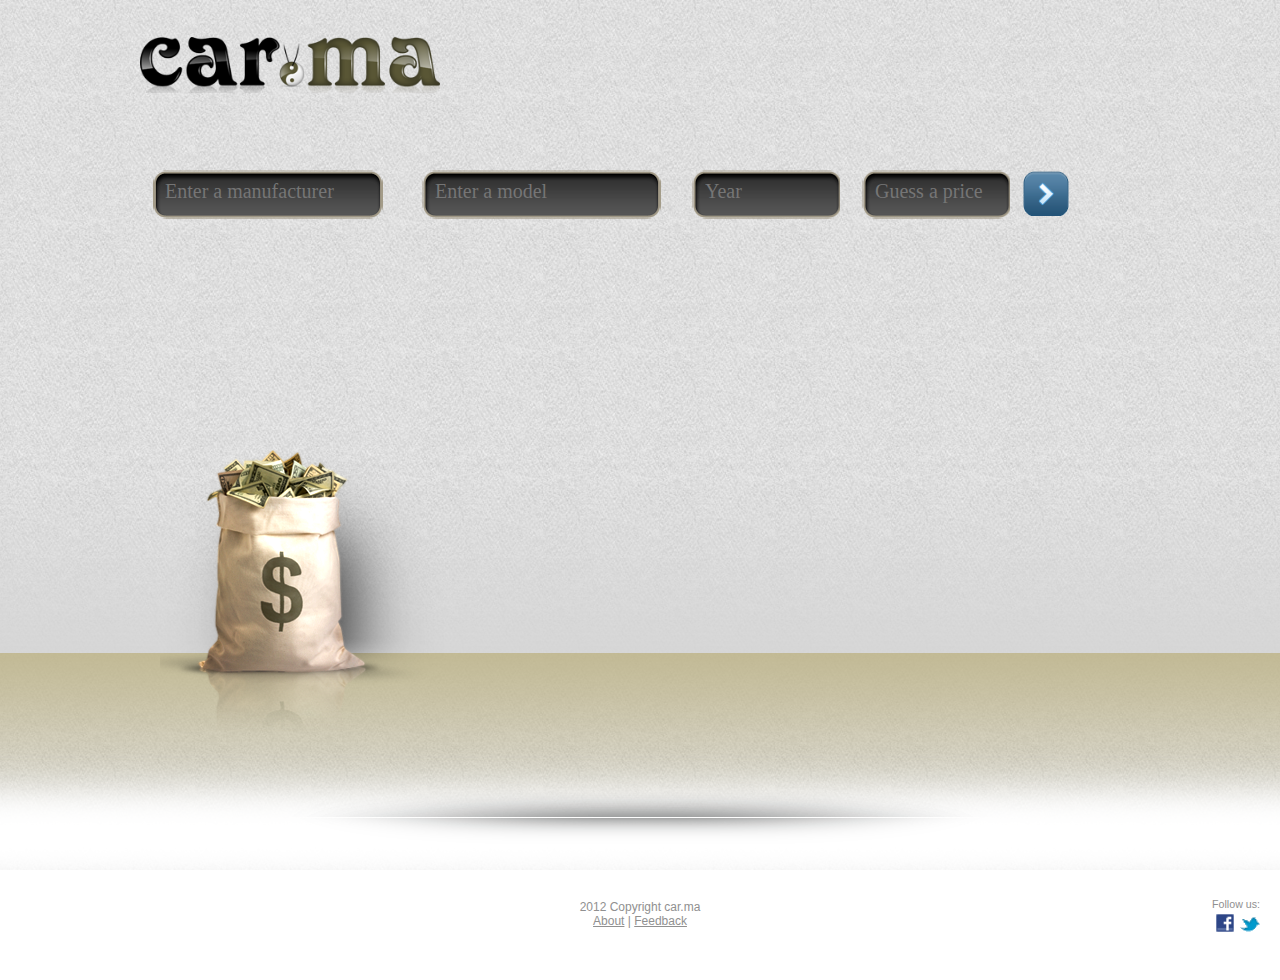
<file: index.html>
<!DOCTYPE html><html lang="en"><head>		<meta charset="utf-8" />		<meta http-equiv="X-UA-Compatible" content="IE=edge,chrome=1" />		<meta name="viewport" content="width=device-width, initial-scale=1.0" /><link media="only screen and (max-device-width: 480px)" href="mobile.css" type="text/css" rel="stylesheet"  />	<link media="handheld" href="mobile.css" type="text/css" rel="stylesheet"  /><title>Car.ma</title><link rel="stylesheet" type="text/css" href="css/cssreset-min.css"><link rel="stylesheet" type="text/css" href="css/jquery.ui.autocomplete.smoothness/jquery.ui.autocomplete.smoothness.css"><link rel="stylesheet" type="text/css" href="css/jquery.placeholder.css"><link rel="stylesheet" type="text/css" href="css/jquery.modaldialog.css" /><link rel="stylesheet" type="text/css" href="css/money-stack-app.css" media="Screen"><link rel="stylesheet" type="text/css" href="css/money-stack-renderer-plugin.css"><script type="text/javascript" src="js/jquery-1.7.2_min.js"></script><script type="text/javascript" src="js/jquery.ui.autocomplete.min.js"></script><script type="text/javascript" src="js/jquery.placeholder.js"></script><script type="text/javascript" src="js/jquery.imgpreload.min.js"></script><script type="text/javascript" src="js/jquery.modaldialog.js"></script><script type="text/javascript" src="js/money-stack-renderer-plugin.js"></script><script type="text/javascript" src="js/money-stack-app.js"></script><script type="text/javascript">  var _gaq = _gaq || [];  _gaq.push(['_setAccount', 'UA-32033807-1']);  _gaq.push(['_trackPageview']);  (function() {    var ga = document.createElement('script'); ga.type = 'text/javascript'; ga.async = true;    ga.src = ('https:' == document.location.protocol ? 'https://ssl' : 'http://www') + '.google-analytics.com/ga.js';    var s = document.getElementsByTagName('script')[0]; s.parentNode.insertBefore(ga, s);  })();</script>
</head>
<body>
    <div class="main">
        <div class="form-with-light">          <form action="" method="post">
				<a href="http://carma.matterhornmotors.com"><img alt="logo" class="logo" src="img/logo.png" /></a>                <div class="text-container text-container-1">                    <input type="text" placeholder="Enter a manufacturer" name="manufacturer" />                </div>                <div class="text-container text-container-2">                    <input type="text" placeholder="Enter a model" name="model" />                </div>                <div class="text-container text-container-3-4">                    <input type="text" placeholder="Year" name="year" maxlength="4" />                </div>                <div class="text-container text-container-3-4 guessprice">                    <input type="text" placeholder="Guess a price" name="price" maxlength="5" value="" />                </div>                <input class="submit" type="submit" value="" />            </form>        </div>        <div class="ajax-loader"><img src="img/ajax-loader.gif" alt="" /></div>        <div class="floor-gradient"></div>                <div class="under-floor-gradient"></div>				<div class="thedollars">			<div class="bag"></div>				<div class="dollar-stacks-area">					<div class="dollar-stack-real">						<div class="stack-area"></div>						<div class="price-label">Your Guess</div>						<div class="price-value price-value-your"></div>					</div>															<div class="dollar-stack-your">						<div class="price-label">Market Price*</div>
						
											<div class="price-value price-value-real"></div>						<div class="stack-area"></div>				   </div>				</div>		</div><!-- /thedollars -->    </div>    <div class="footer">	<div class="follow-text">Follow us:</div>                <div class="follow-img">                    <a href="http://www.facebook.com/carmacars" class="facebook"><img src="img/facebook-icon.png" /></a>                    <a href="https://twitter.com/carmacars/" class="twitter"><img src="img/twitter-icon.png" /></a>                </div>        <div class="footer-top-text-container">            <div class="footer-top-text"></div>        </div>        2012 Copyright car.ma<br />         <a href="about.html">About</a> | <a href="feedback.html">Feedback</a>        <div class="glow-over-the-footer"></div>				    </div>    <script type="text/javascript">    new MoneyStacksApp();    </script></body></html>
</file>
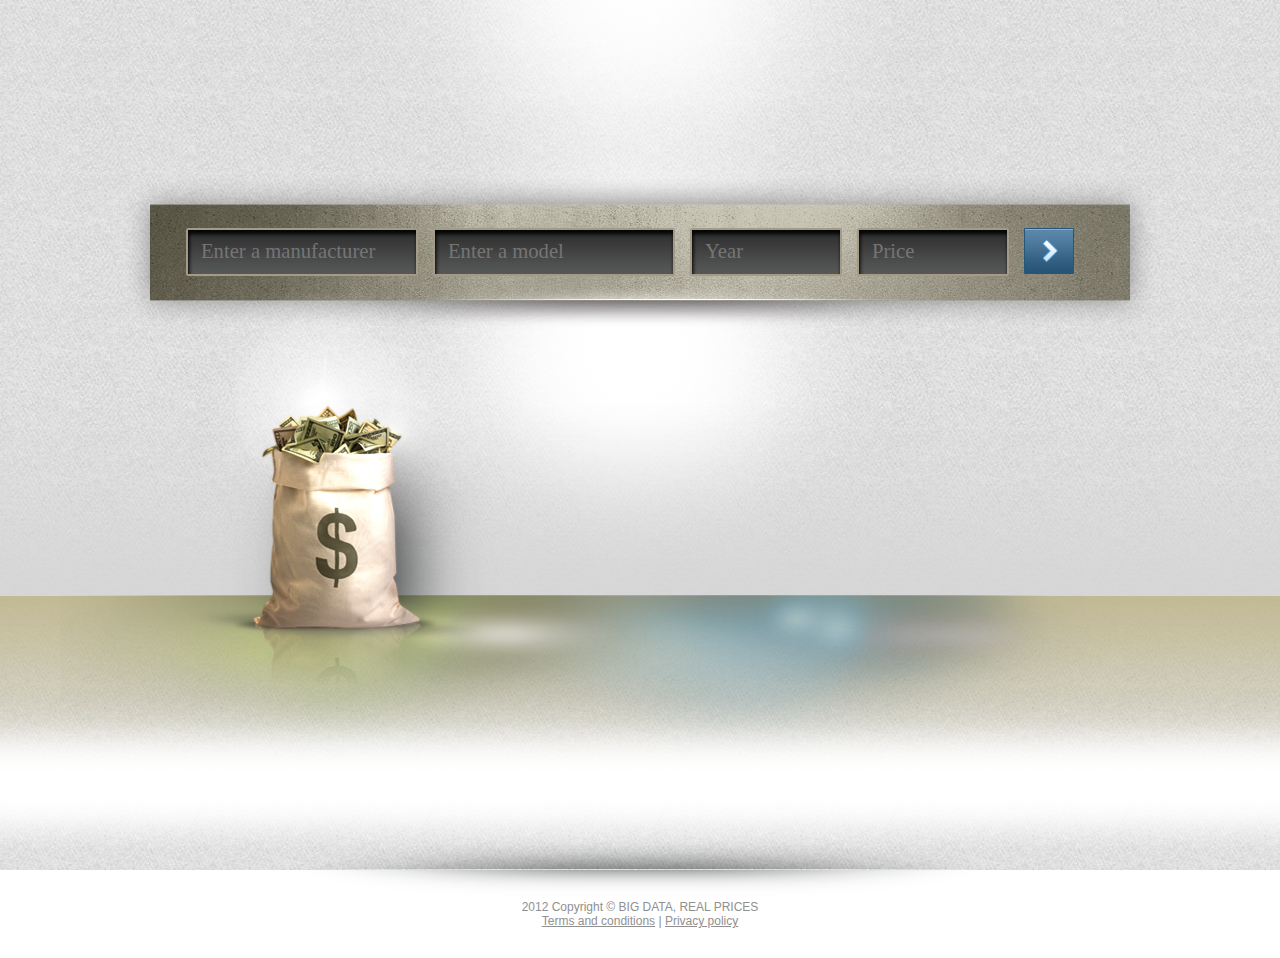
<file: _old/v1/index.html>
<!DOCTYPE html>
<html lang="en">
<head>
<meta charset="utf-8">
<title>Dynamic landing page</title>
<link rel="stylesheet" type="text/css" href="css/cssreset-min.css">
<link rel="stylesheet" type="text/css" href="css/jquery.placeholder.css">
<link rel="stylesheet" type="text/css" href="css/style.css">
<script type="text/javascript" src="js/jquery-1.7.2_min.js"></script>
<script type="text/javascript" src="js/jquery.placeholder.js"></script>
<script type="text/javascript" src="js/script.js"></script>
</head>
<body>
    <div class="main">
        <div class="top-light"></div>
        <div class="form-with-light">
            <form action="" method="post">
                <div class="text-container text-container-1">
                    <input type="text" placeholder="Enter a manufacturer" name="manufacturer" />
                </div>
                <div class="text-container text-container-2">
                    <input type="text" placeholder="Enter a model" name="model" />
                </div>
                <div class="text-container text-container-3-4">
                    <input type="text" placeholder="Year" name="year" />
                </div>
                <div class="text-container text-container-3-4">
                    <input type="text" placeholder="Price" name="price" />
                </div>
                <input class="submit" type="submit" value="" />
            </form>
        </div>
        <div class="floor-gradient"></div>
        <div class="bag"></div>
        <div class="under-floor-gradient"></div>
    </div>
    <div class="footer">
        2012 Copyright © BIG DATA, REAL PRICES<br />
        <a href="#">Terms and conditions</a> | <a href="#">Privacy policy</a>
        <div class="glow-over-the-footer"></div>
    </div>
</body>
</html>
</file>
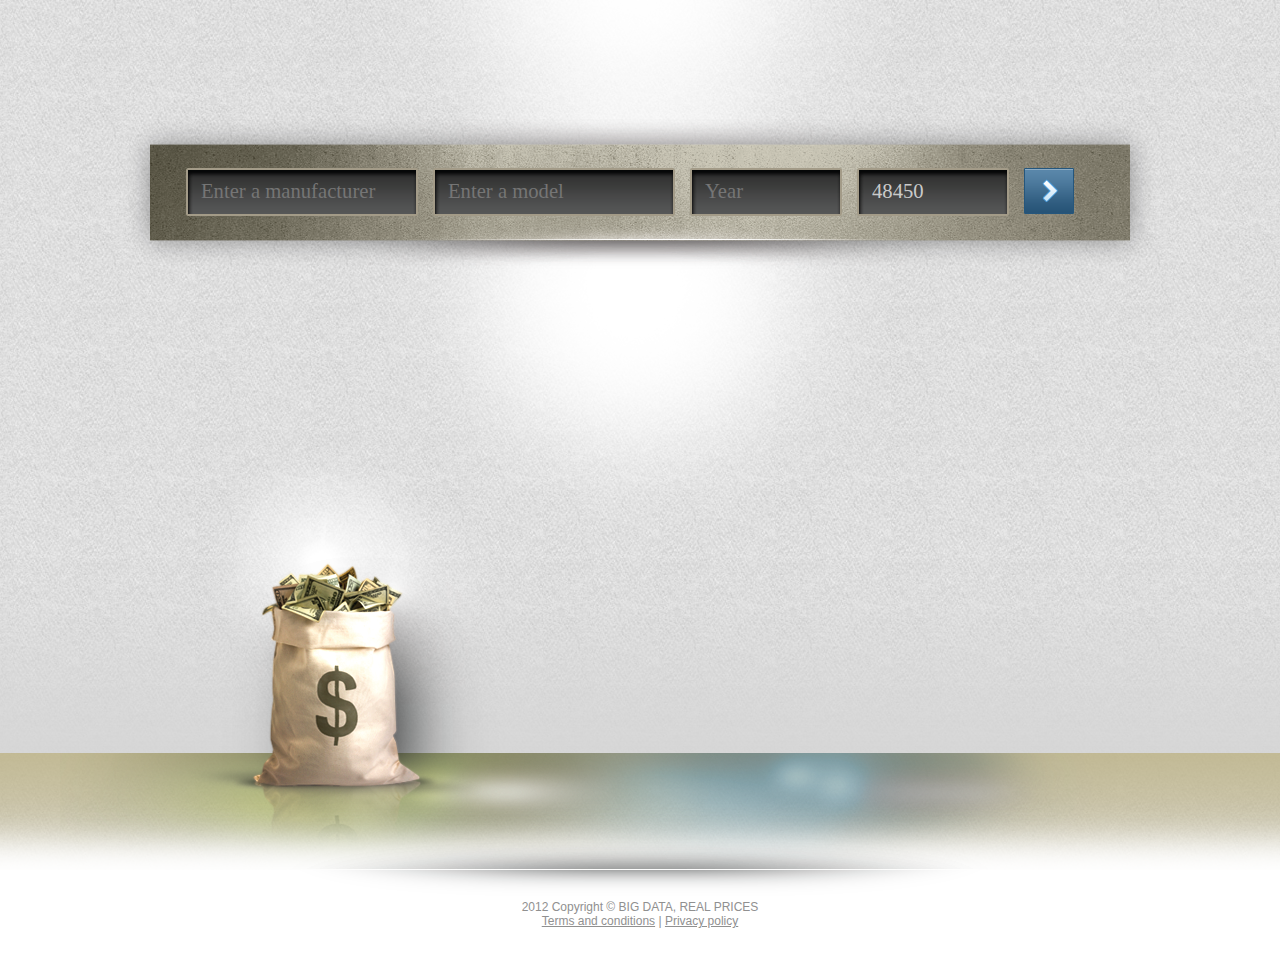
<file: _old/v2/index.html>
<!DOCTYPE html>
<html lang="en">
<head>
<meta charset="utf-8">
<title>Dynamic landing page</title>
<link rel="stylesheet" type="text/css" href="css/cssreset-min.css">
<link rel="stylesheet" type="text/css" href="css/jquery.placeholder.css">
<link rel="stylesheet" type="text/css" href="css/style.css">
<link rel="stylesheet" type="text/css" href="css/money-stack.css">

<script type="text/javascript" src="js/jquery-1.7.2_min.js"></script>
<script type="text/javascript" src="js/jquery.placeholder.js"></script>
<!-- <script type="text/javascript" src="js/jquery.validate.min.js"></script> -->
<script type="text/javascript" src="js/jquery.imgpreload.min.js"></script>

<script type="text/javascript" src="js/money-stack.js"></script>
<script type="text/javascript" src="js/money-stack-app.js"></script>
</head>
<body>
    <div class="main">
        <div class="top-light"></div>
        <div class="form-with-light">
            <form action="" method="post">
                <div class="text-container text-container-1">
                    <input type="text" placeholder="Enter a manufacturer" name="manufacturer" />
                </div>
                <div class="text-container text-container-2">
                    <input type="text" placeholder="Enter a model" name="model" />
                </div>
                <div class="text-container text-container-3-4">
                    <input type="text" placeholder="Year" name="year" maxlength="4" />
                </div>
                <div class="text-container text-container-3-4">
                    <input type="text" placeholder="Price" name="price" maxlength="5" value="48450" />
                </div>
                <input class="submit" type="submit" value="" />
            </form>
        </div>
        <div class="ajax-loader"><img src="img/ajax-loader.gif" /></div>
        <div class="floor-gradient"></div>
        <div class="bag"></div>
        <div class="under-floor-gradient"></div>
        <div class="dollar-stacks-area">
            <div class="dollar-stack-your">
                <div class="stack-area"></div>
                <div class="price-label">Your price</div>
                <div class="price-value price-value-your"></div>
            </div>
            <div class="dollar-stack-real">
                <div class="price-label">Real price</div>
                <div class="price-value price-value-real"></div>
                <div class="stack-area"></div>
            </div>
        </div>
    </div>
    <div class="footer">
        2012 Copyright © BIG DATA, REAL PRICES<br />
        <a href="#">Terms and conditions</a> | <a href="#">Privacy policy</a>
        <div class="glow-over-the-footer"></div>
    </div>
    <script type="text/javascript">
    new MoneyStacksApp({
        debug: {
            findYouyPriceByRealPrice: function(realPrice) {
                return realPrice * (((Math.random() * 6) + 2) / 10);
            }
        }
    });
    </script>
</body>
</html>
</file>
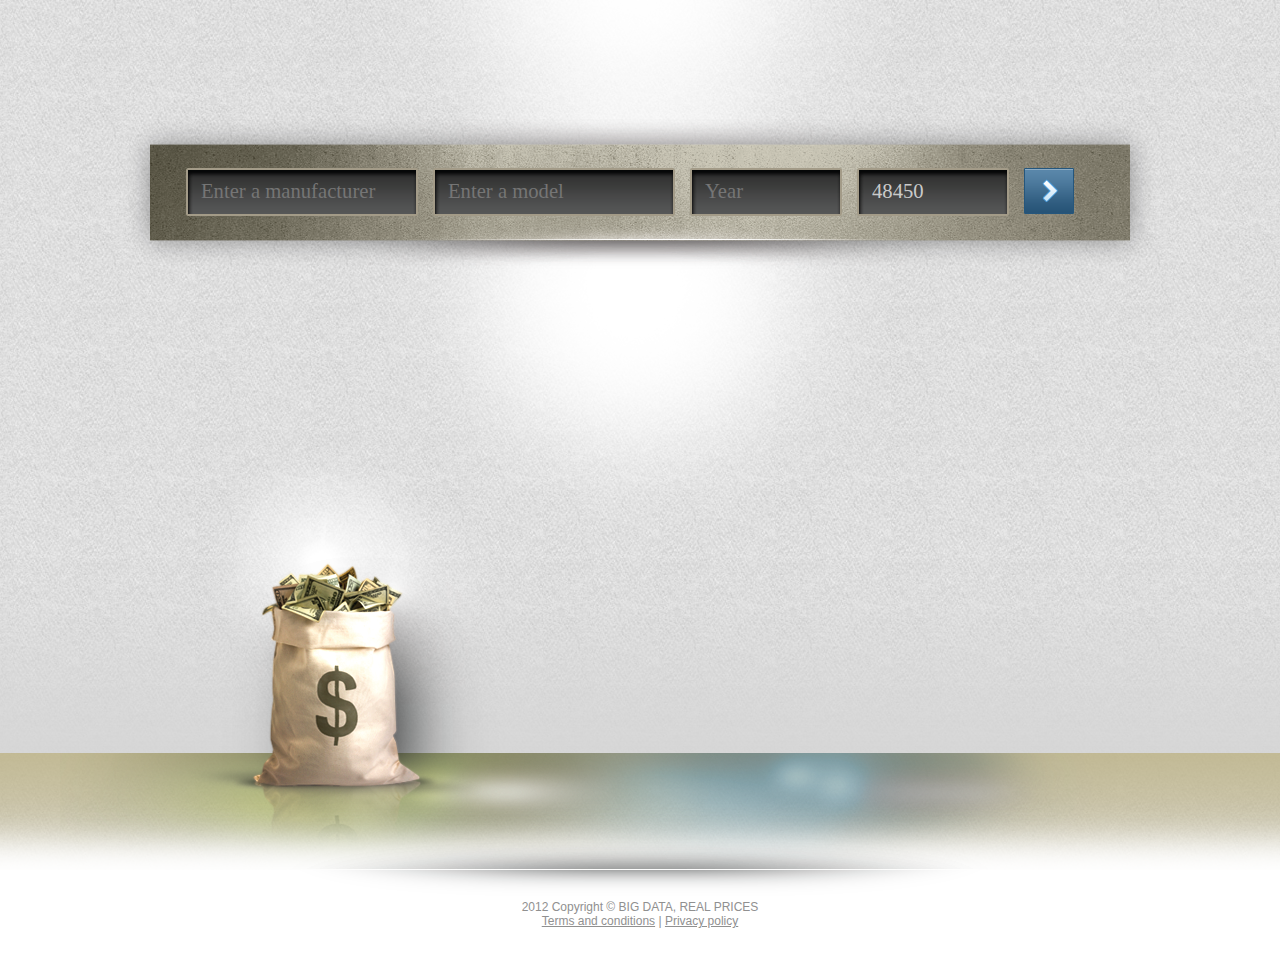
<file: _old/v3/index.html>
<!DOCTYPE html>
<html lang="en">
<head>
<meta charset="utf-8">
<title>Dynamic landing page</title>
<link rel="stylesheet" type="text/css" href="css/cssreset-min.css">
<link rel="stylesheet" type="text/css" href="css/jquery.ui.autocomplete.smoothness/jquery.ui.autocomplete.smoothness.css">
<link rel="stylesheet" type="text/css" href="css/jquery.placeholder.css">

<link rel="stylesheet" type="text/css" href="css/money-stack-app.css">
<link rel="stylesheet" type="text/css" href="css/money-stack-renderer-plugin.css">
<link rel="stylesheet" type="text/css" href="css/money-stack-autocomplete-grid-plugin.css">

<script type="text/javascript" src="js/jquery-1.7.2_min.js"></script>
<script type="text/javascript" src="js/jquery.ui.autocomplete.min.js"></script>
<script type="text/javascript" src="js/jquery.placeholder.js"></script>
<!-- <script type="text/javascript" src="js/jquery.validate.min.js"></script> -->
<script type="text/javascript" src="js/jquery.imgpreload.min.js"></script>

<script type="text/javascript" src="js/money-stack-renderer-plugin.js"></script>
<script type="text/javascript" src="js/money-stack-autocomplete-grid-plugin.js"></script>
<script type="text/javascript" src="js/money-stack-app.js"></script>
</head>
<body>
    <div class="main">
        <div class="top-light"></div>
        <div class="form-with-light">
            <form action="" method="post">
                <div class="text-container text-container-1">
                    <input type="text" placeholder="Enter a manufacturer" name="manufacturer" />
                </div>
                <div class="text-container text-container-2">
                    <input type="text" placeholder="Enter a model" name="model" />
                </div>
                <div class="text-container text-container-3-4">
                    <input type="text" placeholder="Year" name="year" maxlength="4" />
                </div>
                <div class="text-container text-container-3-4">
                    <input type="text" placeholder="Price" name="price" maxlength="5" value="48450" />
                </div>
                <input class="submit" type="submit" value="" />
            </form>
        </div>
        <div class="ajax-loader"><img src="img/ajax-loader.gif" /></div>
        <div class="floor-gradient"></div>
        <div class="bag"></div>
        <div class="under-floor-gradient"></div>
        <div class="dollar-stacks-area">
            <div class="dollar-stack-your">
                <div class="stack-area"></div>
                <div class="price-label">Your price</div>
                <div class="price-value price-value-your"></div>
            </div>
            <div class="dollar-stack-real">
                <div class="price-label">Real price</div>
                <div class="price-value price-value-real"></div>
                <div class="stack-area"></div>
            </div>
        </div>
    </div>
    <div class="footer">
        2012 Copyright © BIG DATA, REAL PRICES<br />
        <a href="#">Terms and conditions</a> | <a href="#">Privacy policy</a>
        <div class="glow-over-the-footer"></div>
    </div>
    <script type="text/javascript">
    new MoneyStacksApp({
        debug: {
            findYouyPriceByRealPrice: function(realPrice) {
                return realPrice * (((Math.random() * 6) + 2) / 10);
            }
        }
    });
    </script>
</body>
</html>
</file>
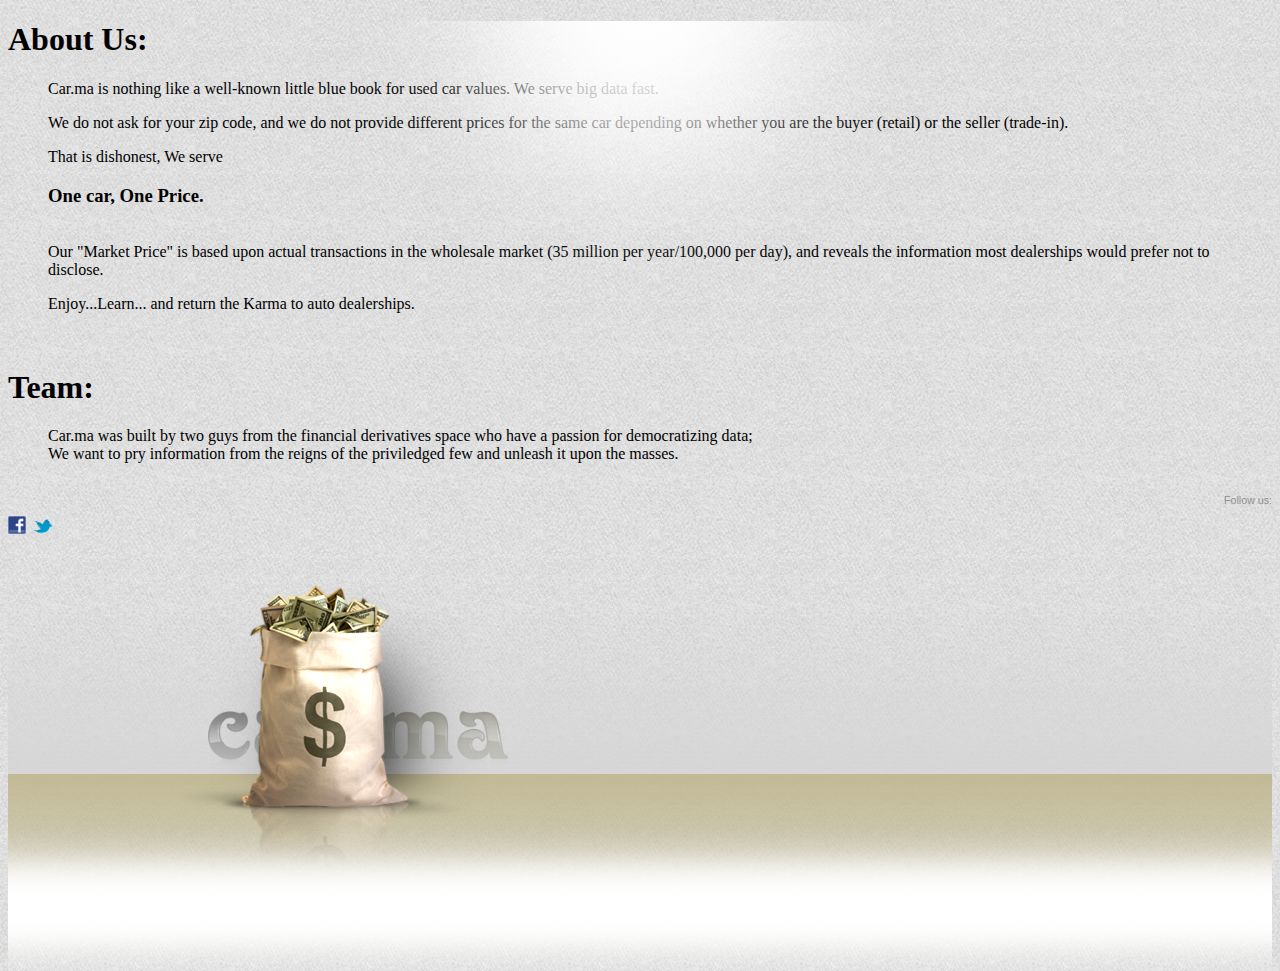
<file: about.html>
<!DOCTYPE html>
<html lang="en">
<head>

<meta charset="utf-8">
<title>carma about</title>

<link rel="stylesheet" type="text/css" href="css/carma-static.css">

</head>



<body>


<div class="main">
        <div class="top-light"></div>
        <div class="form-with-light">
            <form action="" method="post">
                <img alt="logo" class="logo" src="img/logo.png" />
				
				
<h1>About Us:</h1>
<blockquote> 
Car.ma is nothing like a well-known little blue book for used car values.  We serve big data fast.  
<p></p>
We do not ask for your zip code, and we do not provide different prices for the same car depending on whether you are the buyer (retail) or the seller (trade-in).  
 
<p></p>
That is dishonest, We serve 
<h3>One car, One Price.</h3>
<p></p>
 
<p></p>
<br>
Our  "Market Price" is based upon actual transactions in the wholesale market (35 million per year/100,000 per day), and reveals the information most dealerships would prefer not to disclose.  
<p></p>
Enjoy...Learn... and return the Karma to auto dealerships.
<p></p>
</blockquote> 



<br>
<h1>Team:</h1>
<blockquote> 
Car.ma was built by two guys from the financial derivatives space who have a passion for democratizing data; <br>
We want to pry information from the reigns of the priviledged few and unleash it upon the masses.     
<p></p>
</blockquote> 
 


               

                <div class="follow-text">Follow us:</div>
                <div class="follow-img">
                    <a href="http://www.facebook.com/carmacars" class="facebook"><img src="img/facebook-icon.png" /></a>
                    <a href="https://twitter.com/carmacars/" class="twitter"><img src="img/twitter-icon.png" /></a>
                </div>
            </form>
        </div>
        <div class="floor-gradient"></div>
        <div class="bag"></div>
        <div class="under-floor-gradient"></div>
    </div>








      



        



    







</body>



</html>
</file>
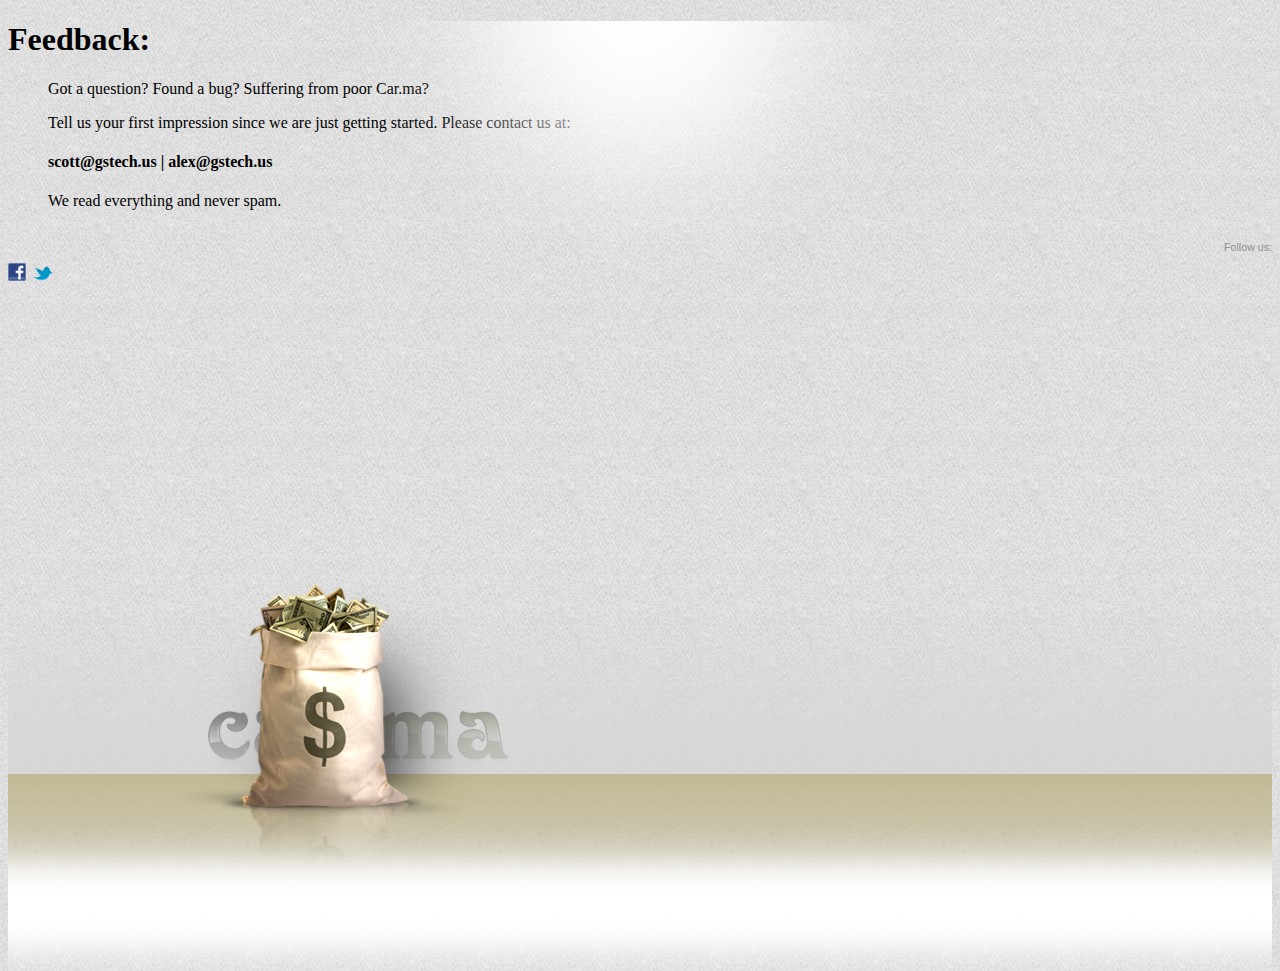
<file: feedback.html>
<!DOCTYPE html>
<html lang="en">
<head>

<meta charset="utf-8">
<title>feedback</title>

<link rel="stylesheet" type="text/css" href="css/carma-static.css">

</head>



<body>


<div class="main">
        <div class="top-light"></div>
        <div class="form-with-light">
            <form action="" method="post">
                <img alt="logo" class="logo" src="img/logo.png" />
				
				
<h1>Feedback:</h1>
<blockquote> 
Got a question? Found a bug? Suffering from poor Car.ma? 
<p></p>
Tell us your first impression since we are just getting started.   
Please contact us at:

<h4> scott@gstech.us | alex@gstech.us </h4>

<p></p>

We read everything and never spam. 

<p></p>

 
</blockquote> 






               

                <div class="follow-text">Follow us:</div>
                <div class="follow-img">
                    <a href="http://www.facebook.com/carmacars" class="facebook"><img src="img/facebook-icon.png" /></a>
                    <a href="https://twitter.com/carmacars/" class="twitter"><img src="img/twitter-icon.png" /></a>
                </div>
            </form>
        </div>
        <div class="floor-gradient"></div>
        <div class="bag"></div>
        <div class="under-floor-gradient"></div>
    </div>








      



        



    







</body>



</html>
</file>
<file: mobile.css>
body {
    background-image: url(../img/bg.png);
width:100% !important;min-width:280px;

}

.main {
    height: 870px;
    position: relative;
width:100%; margin:0 auto; 
overflow:hidden;
}

.top-light {
    background: url(../img/top-light.png) no-repeat center top;
    position: absolute;
    width: 100%;
    height: 308px;
}

.ajax-loader {
    height: 20px;
    position: absolute;
    text-align: center;
    top: 250px;
    width: 100%;
    display: none;
}

.form-with-light {
    background: url(../img/form-with-light.png) no-repeat center top;
    position: absolute;
    /*     top: 60px; */
    width: 100%;
    height: 583px;
}

.form-with-light form {
    height:50px;
    margin: 168px auto !important;
    width: 98%; max-width:1000px;
    position: relative;
}

.text-container {
    height: 48px;
    padding: 12px 15px;
    float: left;
}

.text-container input {
    outline: none;
    font-family: georgia;
    font-size: 15pt;
    background-color: transparent;
    border: none;
    overflow: hidden;
    color: #CACACA;
}

.text-container label {
    background-color: white;
    display: block;
    margin-top: 14px;
    padding: 5px;
    background-color: #F2DEDE;
    border: 1px solid #B94A48;
    color: #B94A48;
    /*
    border-radius: 4px 4px 4px 4px;
    text-shadow: 0 1px 0 rgba(255, 255, 255, 0.5);
    -moz-transition: opacity 0.15s linear 0s;
    opacity: 1;
    */
}

.text-container-1 {
    background: url("../img/input-1-bg.png") no-repeat transparent;
position:relative;
float:left;
min-width:220px;
margin:0 1%;
width:15%;

}

.text-container-1,.text-container-1 input {

}

.text-container-2 {
    background: url("../img/input-2-bg.png") no-repeat transparent;
    margin-left: 15px;
width:20%;
position:relative;
float:left;
min-width:220px;
margin:0 1%;
width:15%;

}

.text-container-2,.text-container-2 input {
   
}

.text-container-3-4 {
    background: url("../img/input-3-4-bg.png") no-repeat transparent;
    margin-left: 15px;
min-width:120px;
position:relative;
float:left;
margin:0 1%;
width:8%;

}

.text-container-3-4,.text-container-3-4 input {
   
}

.submit {
    background: url("../img/submit.png") no-repeat;
    border: medium none;
    width: 50px;
    height: 48px;
position:relative;
float:left;
    cursor: pointer;
margin:0;

}

.floor-gradient {
    background: url("../img/floor-gradient.png") repeat-x scroll 0 0 transparent;
    height: 390px;
    margin-left: auto;
    margin-right: auto;
    position: absolute;
    top: 458px;
    width: 100%;
}



.under-floor-gradient {
    background: url("../img/under-floor-gradient.png") repeat-x scroll 0 0 transparent;
    /* real height */
    /*     height: 173px; */
    height: 80px;
    margin-left: auto;
    margin-right: auto;
    position: absolute;
    top: 800px;
    width: 100%;
}

.footer {
    position: relative;
    background-color: white;
    padding: 30px 0;
    text-align: center;
    color: #909090;
    font-size: 9pt;
    font-family: Arial;
height:50px !important;
}

.footer-top-text-container {
    position: absolute;
    top: -105px;
    width: 100%;
}

@font-face {
    font-family: 'lucida_calligraphy_italic';
    src: url('fonts/LucidaCalligraphy-Italic.eot?') format('eot'),
         url('fonts/LucidaCalligraphy-Italic.woff') format('woff'),
         url('fonts/LucidaCalligraphy-Italic.ttf') format('truetype'),
         url('fonts/LucidaCalligraphy-Italic.svg#svgFontName') format('svg');
}

.footer-top-text {
    width: 100%;
    margin-left: auto;
    margin-right: auto;
    text-align: center;
    font-size: 10pt;
    color: #131314;
    font-family: "lucida_calligraphy_italic";
}

.footer a {
    color: #909090;
}

.glow-over-the-footer {
    background: url("../img/glow-over-the-footer.png") no-repeat scroll center top transparent;
    height: 59px;
    position: absolute;
    top: -85px;
    width: 100%;
}
.floor-gradient {
    background: url("../img/floor-gradient.png") repeat-x scroll 0 0 transparent;
    height: 390px;
    margin-left: auto;
    margin-right: auto;
    position: absolute;
    top: 458px;
    width: 100%;
}



.under-floor-gradient {
    background: url("../img/under-floor-gradient.png") repeat-x scroll 0 0 transparent;
    /* real height */
    /*     height: 173px; */
    height: 150px;
    margin-left: auto;
    margin-right: auto;
    position: absolute;
    top: 750px;
    width: 100%;
}

.footer {
    position: relative;
    background-color: white;
    padding: 30px 0;
    text-align: center;
    color: #909090;
    font-size: 9pt;
    font-family: Arial;
height:50px !important;
}

.bag {
    background: url("../img/bag2.png") no-repeat scroll center top transparent;
    position: absolute;
z-index:0;
    top: 0px;
left:1%;
    width: 30%;
height:281px !important;

}

.thedollars{width:100%; max-width:980px; min-width:240px; position:relative; top:450px; height:281px; max-height:281px; margin:0 auto;}

.price-label{font-size:120% !important;}
.price-value{font-size:160% !important;}


.ui-autocomplete-sized {
    overflow: auto !important;
    /*     height: 250px !important; */
}

#dialog {
    width: 450px !important;
}

#dialog-content {
    min-height: 55px;
}

#dialog-content-inner {
    text-align: center;
    min-height: 45px;
    padding-top: 20px;
}

.warning {
    background: none;
}

.warningheader {
    background: silver;
    color: #666666;
    border: 1px solid gray;
}

.warningbutton {
    background: silver;
    color: #666666;
    border: 1px solid gray;
}

#dialog-content {
    border: 1px solid gray;
    border-top: none;
}

.ui-menu {
    background-color: #EBEBEB;
    padding: 1px;
}

.ui-menu .ui-menu-item {
    background-color: #EBEBEB;
}

.ui-menu .ui-menu-item a {
    margin: 1px;
    border: 1px solid #EBEBEB;
}

.ui-menu .ui-menu-item a.ui-state-hover,.ui-menu .ui-menu-item a.ui-state-active {
    margin: 1px;
    border: 1px solid gray;
}

.ui-state-hover,.ui-widget-content .ui-state-hover,.ui-widget-header .ui-state-hover,.ui-state-focus,.ui-widget-content .ui-state-focus,.ui-widget-header .ui-state-focus
    {
    background: none;
    background-color: #D5D5D5;
}

.follow-img {
    bottom: 45px;
    position: absolute;
    right: 20px;
    z-index: 10;
}

.follow-img img {
    margin-left: 3px;
}

.follow-text {
    bottom: 70px;
    position: absolute;
    right: 20px;
    z-index: 10;
    color: #909090;
    font-size: 8pt;
    font-family: Arial;
    text-align: right;
}

.logo {
    position: absolute;
    left: 0;
    bottom: 125px;
    width: 300px;
}


 .bag {display:none;}

.dollar-stack-real{display:none;}

.dollar-stack-your img{width:auto; height:100%;}
.dollar-stacks-area {
position:relative;
top:210px;
width:240px;
z-index:100;
margin:10px auto;
}
.guessprice{display:none;}
</file>
<file: css/money-stack-app.css>
body {
    background-image: url(../img/bg.png);
width:100% !important;min-width:280px;

}

.main {
    height: 870px;
    position: relative;
width:100%; margin:0 auto; 
overflow:hidden;
}

.top-light {
    background: url(../img/top-light.png) no-repeat center top;
    position: absolute;
    width: 100%;
    height: 308px;
}

.ajax-loader {
    height: 20px;
    position: absolute;
    text-align: center;
    top: 250px;
    width: 100%;
    display: none;
}

.form-with-light {
    background: url(../img/form-with-light.png) no-repeat center top;
    position: absolute;
    /*     top: 60px; */
    width: 100%;
    height: 583px;
}

.form-with-light form {
    height:50px;
    margin: 168px auto !important;
    width: 98%; max-width:1000px;
    position: relative;
}

.text-container {
    height: 48px;
    padding: 12px 15px;
    float: left;
}

.text-container input {
    outline: none;
    font-family: georgia;
    font-size: 15pt;
    background-color: transparent;
    border: none;
    overflow: hidden;
    color: #CACACA;
}

.text-container label {
    background-color: white;
    display: block;
    margin-top: 14px;
    padding: 5px;
    background-color: #F2DEDE;
    border: 1px solid #B94A48;
    color: #B94A48;
    /*
    border-radius: 4px 4px 4px 4px;
    text-shadow: 0 1px 0 rgba(255, 255, 255, 0.5);
    -moz-transition: opacity 0.15s linear 0s;
    opacity: 1;
    */
}

.text-container-1 {
    background: url("../img/input-1-bg.png") no-repeat transparent;
position:relative;
float:left;
min-width:220px;
margin:0 1%;
width:15%;

}

.text-container-1,.text-container-1 input {

}

.text-container-2 {
    background: url("../img/input-2-bg.png") no-repeat transparent;
    margin-left: 15px;
width:20%;
position:relative;
float:left;
min-width:220px;
margin:0 1%;
width:15%;

}

.text-container-2,.text-container-2 input {
   
}

.text-container-3-4 {
    background: url("../img/input-3-4-bg.png") no-repeat transparent;
    margin-left: 15px;
min-width:120px;
position:relative;
float:left;
margin:0 1%;
width:8%;

}

.text-container-3-4,.text-container-3-4 input {
   
}

.submit {
    background: url("../img/submit.png") no-repeat;
    border: medium none;
    width: 50px;
    height: 48px;
position:relative;
float:left;
    cursor: pointer;
margin:0;

}

.floor-gradient {
    background: url("../img/floor-gradient.png") repeat-x scroll 0 0 transparent;
    height: 390px;
    margin-left: auto;
    margin-right: auto;
    position: absolute;
    top: 458px;
    width: 100%;
}



.under-floor-gradient {
    background: url("../img/under-floor-gradient.png") repeat-x scroll 0 0 transparent;
    /* real height */
    /*     height: 173px; */
    height: 80px;
    margin-left: auto;
    margin-right: auto;
    position: absolute;
    top: 800px;
    width: 100%;
}

.footer {
    position: relative;
    background-color: white;
    padding: 30px 0;
    text-align: center;
    color: #909090;
    font-size: 9pt;
    font-family: Arial;
height:50px !important;
}

.footer-top-text-container {
    position: absolute;
    top: -105px;
    width: 100%;
}

@font-face {
    font-family: 'lucida_calligraphy_italic';
    src: url('fonts/LucidaCalligraphy-Italic.eot?') format('eot'),
         url('fonts/LucidaCalligraphy-Italic.woff') format('woff'),
         url('fonts/LucidaCalligraphy-Italic.ttf') format('truetype'),
         url('fonts/LucidaCalligraphy-Italic.svg#svgFontName') format('svg');
}

.footer-top-text {
    width: 100%;
    margin-left: auto;
    margin-right: auto;
    text-align: center;
    font-size: 10pt;
    color: #131314;
    font-family: "lucida_calligraphy_italic";
}

.footer a {
    color: #909090;
}

.glow-over-the-footer {
    background: url("../img/glow-over-the-footer.png") no-repeat scroll center top transparent;
    height: 59px;
    position: absolute;
    top: -85px;
    width: 100%;
}
.floor-gradient {
    background: url("../img/floor-gradient.png") repeat-x scroll 0 0 transparent;
    height: 390px;
    margin-left: auto;
    margin-right: auto;
    position: absolute;
    top: 458px;
    width: 100%;
}



.under-floor-gradient {
    background: url("../img/under-floor-gradient.png") repeat-x scroll 0 0 transparent;
    /* real height */
    /*     height: 173px; */
    height: 150px;
    margin-left: auto;
    margin-right: auto;
    position: absolute;
    top: 750px;
    width: 100%;
}

.footer {
    position: relative;
    background-color: white;
    padding: 30px 0;
    text-align: center;
    color: #909090;
    font-size: 9pt;
    font-family: Arial;
height:50px !important;
}

.bag {
    background: url("../img/bag2.png") no-repeat scroll center top transparent;
    position: absolute;
z-index:0;
    top: 0px;
left:1%;
    width: 30%;
height:281px !important;

}

.thedollars{width:100%; max-width:980px; min-width:240px; position:relative; top:450px; height:281px; max-height:281px; margin:0 auto;}

.dollar-stacks-area {

min-width:280px;
max-width:660px;
width:100%;
height:20%;
position:absolute;
bottom:0px;
right:0;
z-index:100;
}

.dollar-stack-real, .dollar-stack-your{width:45% !important; max-width:300px !important; min-width:140px !important; position:relative; }
.dollar-stack-real img{width:98%; max-width:250px;}
.dollar-stack-your img{width:98%; max-width:250px;}

.price-label{font-size:120% !important;}
.price-value{font-size:160% !important;}


.ui-autocomplete-sized {
    overflow: auto !important;
    /*     height: 250px !important; */
}

#dialog {
    width: 450px !important;
}

#dialog-content {
    min-height: 55px;
}

#dialog-content-inner {
    text-align: center;
    min-height: 45px;
    padding-top: 20px;
}

.warning {
    background: none;
}

.warningheader {
    background: silver;
    color: #666666;
    border: 1px solid gray;
}

.warningbutton {
    background: silver;
    color: #666666;
    border: 1px solid gray;
}

#dialog-content {
    border: 1px solid gray;
    border-top: none;
}

.ui-menu {
    background-color: #EBEBEB;
    padding: 1px;
}

.ui-menu .ui-menu-item {
    background-color: #EBEBEB;
}

.ui-menu .ui-menu-item a {
    margin: 1px;
    border: 1px solid #EBEBEB;
}

.ui-menu .ui-menu-item a.ui-state-hover,.ui-menu .ui-menu-item a.ui-state-active {
    margin: 1px;
    border: 1px solid gray;
}

.ui-state-hover,.ui-widget-content .ui-state-hover,.ui-widget-header .ui-state-hover,.ui-state-focus,.ui-widget-content .ui-state-focus,.ui-widget-header .ui-state-focus
    {
    background: none;
    background-color: #D5D5D5;
}

.follow-img {
    bottom: 45px;
    position: absolute;
    right: 20px;
    z-index: 10;
}

.follow-img img {
    margin-left: 3px;
}

.follow-text {
    bottom: 70px;
    position: absolute;
    right: 20px;
    z-index: 10;
    color: #909090;
    font-size: 8pt;
    font-family: Arial;
    text-align: right;
}

.logo {
    position: absolute;
    left: 0;
    bottom: 125px;
    width: 300px;
}
</file>
<file: css/money-stack-renderer-plugin.css>
.dollar-stack-your {
    margin-left: 30px;
    margin-top: -37px;
    width: 310px;
    height: 90px;
    float: left;
    position: relative;
}

.dollar-stack-real {
    width: 310px;
    height: 90px;
    float: left;
    position: relative;
    margin-top: -40px;
}

.stack-shadow-0 {
    left: 7px;
    bottom: 5px;
}

.stack-shadow-1 {
    bottom: 0;
    left: -20px;
}

.stack-item {
    position: absolute;
    display: block;
}

.shadow-item-0 {
    background: url("../img/shadow-item-0.png") no-repeat;
    width: 249px;
    height: 83px;
    position: absolute;
    bottom: 0;
}

.shadow-item-1 {
    background: url("../img/shadow-item-1.png") no-repeat;
    width: 311px;
    height: 91px;
    position: absolute;
    bottom: 0;
}

.price-numbers {
    position: absolute;
    display: none;
}

.price-label {
    font-family: georgia;
    font-size: 16pt;
    color: #8F8F8F;
}

.price-value {
    font-family: georgia;
    font-size: 22pt;
}

.price-value-your {
    color: #265279;
}

.price-value-real {
    color: #477114;
}
</file>
<file: _old/v1/css/style.css>
body {
    background-image: url(../img/bg.png);
}

input[type="text"],input[type="password"],textarea,select {
    outline: none;
}

.main {
    height: 870px;
    position: relative;
}

.top-light {
    background: url(../img/top-light.png) no-repeat center top;
    position: absolute;
    width: 100%;
    height: 308px;
    margin-left: auto;
    margin-right: auto;
}

.form-with-light {
    background: url(../img/form-with-light.png) no-repeat center top;
    position: absolute;
    top: 60px;
    width: 100%;
    height: 583px;
    margin-left: auto;
    margin-right: auto;
}

.form-with-light form {
    display: block;
    height: 48px;
    margin: 168px auto 0;
    width: 980px;
}

.text-container {
    height: 48px;
    padding: 12px 15px;
    float: left;
}

.text-container input {
    font-family: georgia;
    font-size: 15.5pt;
    background-color: transparent;
    border: none;
    overflow: hidden;
    color: #CACACA;
}

.text-container-1 {
    background: url("../img/input-1-bg.png") repeat-x scroll 0 0 transparent;
    margin-left: 36px;
}

.text-container-1,.text-container-1 input {
    width: 202px;
}

.text-container-2 {
    background: url("../img/input-2-bg.png") repeat-x scroll 0 0 transparent;
    margin-left: 15px;
}

.text-container-2,.text-container-2 input {
    width: 212px;
}

.text-container-3-4 {
    background: url("../img/input-3-4-bg.png") repeat-x scroll 0 0 transparent;
    margin-left: 15px;
}

.text-container-3-4,.text-container-3-4 input {
    width: 122px;
}

.submit {
    background: url("../img/submit.png") no-repeat;
    border: medium none;
    width: 50px;
    height: 48px;
    float: left;
    margin-left: 15px;
    cursor: pointer;
}

.floor-gradient {
    background: url("../img/floor-gradient.png") repeat-x scroll 0 0 transparent;
    height: 390px;
    margin-left: auto;
    margin-right: auto;
    position: absolute;
    top: 401px;
    width: 100%;
}

.bag {
    background: url("../img/bag.png") no-repeat scroll center top transparent;
    height: 546px;
    margin-left: auto;
    margin-right: auto;
    position: absolute;
    top: 292px;
    width: 100%;
}

.under-floor-gradient {
    background: url("../img/under-floor-gradient.png") repeat-x scroll 0 0 transparent;
    height: 173px;
    margin-left: auto;
    margin-right: auto;
    position: absolute;
    top: 698px;
    width: 100%;
}

.footer {
    position: relative;
    background-color: white;
    padding: 30px 0;
    text-align: center;
    color: #909090;
    font-size: 9pt;
    font-family: Arial;
}

.footer a {
    color: #909090;
}

.glow-over-the-footer {
    background: url("../img/glow-over-the-footer.png") no-repeat scroll center top transparent;
    height: 59px;
    margin-left: auto;
    margin-right: auto;
    position: absolute;
    top: -33px;
    width: 100%;
}
</file>
<file: _old/v2/css/style.css>
body {
    background-image: url(../img/bg.png);
}

.main {
    height: 870px;
    position: relative;
}

.top-light {
    background: url(../img/top-light.png) no-repeat center top;
    position: absolute;
    width: 100%;
    height: 308px;
}

.ajax-loader {
    height: 20px;
    position: absolute;
    text-align: center;
    top: 250px;
    width: 100%;
    display: none;
}

.form-with-light {
    background: url(../img/form-with-light.png) no-repeat center top;
    position: absolute;
    /*     top: 60px; */
    width: 100%;
    height: 583px;
}

.form-with-light form {
    display: block;
    height: 48px;
    margin: 168px auto 0;
    width: 980px;
}

.text-container {
    height: 48px;
    padding: 12px 15px;
    float: left;
}

.text-container input {
    outline: none;
    font-family: georgia;
    font-size: 15.5pt;
    background-color: transparent;
    border: none;
    overflow: hidden;
    color: #CACACA;
}

.text-container label {
    background-color: white;
    display: block;
    margin-top: 14px;
    padding: 5px;
    background-color: #F2DEDE;
    border: 1px solid #B94A48;
    color: #B94A48;
    /*
    border-radius: 4px 4px 4px 4px;
    text-shadow: 0 1px 0 rgba(255, 255, 255, 0.5);
    -moz-transition: opacity 0.15s linear 0s;
    opacity: 1;
    */
}

.text-container-1 {
    background: url("../img/input-1-bg.png") repeat-x scroll 0 0 transparent;
    margin-left: 36px;
}

.text-container-1,.text-container-1 input {
    width: 202px;
}

.text-container-2 {
    background: url("../img/input-2-bg.png") repeat-x scroll 0 0 transparent;
    margin-left: 15px;
}

.text-container-2,.text-container-2 input {
    width: 212px;
}

.text-container-3-4 {
    background: url("../img/input-3-4-bg.png") repeat-x scroll 0 0 transparent;
    margin-left: 15px;
}

.text-container-3-4,.text-container-3-4 input {
    width: 122px;
}

.submit {
    background: url("../img/submit.png") no-repeat;
    border: medium none;
    width: 50px;
    height: 48px;
    float: left;
    margin-left: 15px;
    cursor: pointer;
}

.floor-gradient {
    background: url("../img/floor-gradient.png") repeat-x scroll 0 0 transparent;
    height: 390px;
    margin-left: auto;
    margin-right: auto;
    position: absolute;
    top: 558px;
    width: 100%;
}

.bag {
    background: url("../img/bag.png") no-repeat scroll center top transparent;
    /* real height */
    /*     height: 546px; */
    height: 500px;
    position: absolute;
    top: 450px;
    width: 100%;
}

.under-floor-gradient {
    background: url("../img/under-floor-gradient.png") repeat-x scroll 0 0 transparent;
    /* real height */
    /*     height: 173px; */
    height: 150px;
    margin-left: auto;
    margin-right: auto;
    position: absolute;
    top: 800px;
    width: 100%;
}

.footer {
    position: relative;
    background-color: white;
    padding: 30px 0;
    text-align: center;
    color: #909090;
    font-size: 9pt;
    font-family: Arial;
}

.footer a {
    color: #909090;
}

.glow-over-the-footer {
    background: url("../img/glow-over-the-footer.png") no-repeat scroll center top transparent;
    height: 59px;
    position: absolute;
    top: -33px;
    width: 100%;
}

.dollar-stacks-area {
    width: 58%;
    float: right;
    margin-top: 775px;
}
</file>
<file: _old/v2/css/money-stack.css>
.dollar-stack-your {
    width: 310px;
    height: 90px;
    float: left;
    position: relative;
    margin-top: -40px;
}

.dollar-stack-real {
    margin-left: 30px;
    margin-top: -25px;
    width: 310px;
    height: 90px;
    float: left;
    position: relative;
}

.stack-shadow-0 {
    left: 7px;
    bottom: 5px;
}

.stack-shadow-1 {
    bottom: 0;
    left: -20px;
}

.stack-item {
    position: absolute;
    display: block;
}

.shadow-item-0 {
    background: url("../img/shadow-item-0.png") no-repeat;
    width: 249px;
    height: 83px;
    position: absolute;
    bottom: 0;
}

.shadow-item-1 {
    background: url("../img/shadow-item-1.png") no-repeat;
    width: 311px;
    height: 91px;
    position: absolute;
    bottom: 0;
}

.price-numbers {
    position: absolute;
    display: none;
}

.price-label {
    font-family: georgia;
    font-size: 16pt;
    color: #8F8F8F;
}

.price-value {
    font-family: georgia;
    font-size: 22pt;
}

.price-value-your {
    color: #477114;
}

.price-value-real {
    color: #265279;
}
</file>
<file: _old/v3/css/money-stack-app.css>
body {
    background-image: url(../img/bg.png);
}

.main {
    height: 870px;
    position: relative;
}

.top-light {
    background: url(../img/top-light.png) no-repeat center top;
    position: absolute;
    width: 100%;
    height: 308px;
}

.ajax-loader {
    height: 20px;
    position: absolute;
    text-align: center;
    top: 250px;
    width: 100%;
    display: none;
}

.form-with-light {
    background: url(../img/form-with-light.png) no-repeat center top;
    position: absolute;
    /*     top: 60px; */
    width: 100%;
    height: 583px;
}

.form-with-light form {
    display: block;
    height: 48px;
    margin: 168px auto 0;
    width: 980px;
}

.text-container {
    height: 48px;
    padding: 12px 15px;
    float: left;
}

.text-container input {
    outline: none;
    font-family: georgia;
    font-size: 15.5pt;
    background-color: transparent;
    border: none;
    overflow: hidden;
    color: #CACACA;
}

.text-container label {
    background-color: white;
    display: block;
    margin-top: 14px;
    padding: 5px;
    background-color: #F2DEDE;
    border: 1px solid #B94A48;
    color: #B94A48;
    /*
    border-radius: 4px 4px 4px 4px;
    text-shadow: 0 1px 0 rgba(255, 255, 255, 0.5);
    -moz-transition: opacity 0.15s linear 0s;
    opacity: 1;
    */
}

.text-container-1 {
    background: url("../img/input-1-bg.png") repeat-x scroll 0 0 transparent;
    margin-left: 36px;
}

.text-container-1,.text-container-1 input {
    width: 202px;
}

.text-container-2 {
    background: url("../img/input-2-bg.png") repeat-x scroll 0 0 transparent;
    margin-left: 15px;
}

.text-container-2,.text-container-2 input {
    width: 212px;
}

.text-container-3-4 {
    background: url("../img/input-3-4-bg.png") repeat-x scroll 0 0 transparent;
    margin-left: 15px;
}

.text-container-3-4,.text-container-3-4 input {
    width: 122px;
}

.submit {
    background: url("../img/submit.png") no-repeat;
    border: medium none;
    width: 50px;
    height: 48px;
    float: left;
    margin-left: 15px;
    cursor: pointer;
}

.floor-gradient {
    background: url("../img/floor-gradient.png") repeat-x scroll 0 0 transparent;
    height: 390px;
    margin-left: auto;
    margin-right: auto;
    position: absolute;
    top: 558px;
    width: 100%;
}

.bag {
    background: url("../img/bag.png") no-repeat scroll center top transparent;
    /* real height */
    /*     height: 546px; */
    height: 500px;
    position: absolute;
    top: 450px;
    width: 100%;
}

.under-floor-gradient {
    background: url("../img/under-floor-gradient.png") repeat-x scroll 0 0 transparent;
    /* real height */
    /*     height: 173px; */
    height: 150px;
    margin-left: auto;
    margin-right: auto;
    position: absolute;
    top: 800px;
    width: 100%;
}

.footer {
    position: relative;
    background-color: white;
    padding: 30px 0;
    text-align: center;
    color: #909090;
    font-size: 9pt;
    font-family: Arial;
}

.footer a {
    color: #909090;
}

.glow-over-the-footer {
    background: url("../img/glow-over-the-footer.png") no-repeat scroll center top transparent;
    height: 59px;
    position: absolute;
    top: -33px;
    width: 100%;
}

.dollar-stacks-area {
    width: 58%;
    float: right;
    margin-top: 775px;
}

.ui-widget-content {
    margin-top: 15px;
}
</file>
<file: _old/v3/css/money-stack-renderer-plugin.css>
.dollar-stack-your {
    width: 310px;
    height: 90px;
    float: left;
    position: relative;
    margin-top: -40px;
}

.dollar-stack-real {
    margin-left: 30px;
    margin-top: -25px;
    width: 310px;
    height: 90px;
    float: left;
    position: relative;
}

.stack-shadow-0 {
    left: 7px;
    bottom: 5px;
}

.stack-shadow-1 {
    bottom: 0;
    left: -20px;
}

.stack-item {
    position: absolute;
    display: block;
}

.shadow-item-0 {
    background: url("../img/shadow-item-0.png") no-repeat;
    width: 249px;
    height: 83px;
    position: absolute;
    bottom: 0;
}

.shadow-item-1 {
    background: url("../img/shadow-item-1.png") no-repeat;
    width: 311px;
    height: 91px;
    position: absolute;
    bottom: 0;
}

.price-numbers {
    position: absolute;
    display: none;
}

.price-label {
    font-family: georgia;
    font-size: 16pt;
    color: #8F8F8F;
}

.price-value {
    font-family: georgia;
    font-size: 22pt;
}

.price-value-your {
    color: #477114;
}

.price-value-real {
    color: #265279;
}
</file>
<file: _old/v3/css/money-stack-autocomplete-grid-plugin.css>
.ui-autocomplete { /*problem in IE, so "left" positioning done in JS*/ /*     left: 378px !important; */
    top: 203px !important;
}

.ui-autocomplete-sized {
    overflow: auto !important;
    /*     height: 250px !important; */
    width: 835px !important;
}

.ui-autocomplete li a {
    height: 25px;
    display: block;
}

.ui-autocomplete li div {
    float: left;
    height: 25px;
}

.ui-autocomplete .item-0 {
    margin-left: 5px;
    width: 205px;
    margin-right: 39px;
}

.ui-autocomplete .item-1 {
    width: 220px;
    margin-right: 37px;
}

.ui-autocomplete .item-2 {
    width: 128px;
    margin-right: 40px;
}

.ui-autocomplete .item-3 {
    width: 125px;
}
</file>
<file: css/carma-static.css>
body {
    background-image: url(../img/bg.png);
}

.main {
    height: 870px;
    position: relative;
}

.top-light {
    background: url(../img/top-light.png) no-repeat center top;
    position: absolute;
    width: 100%;
    height: 308px;
}




.floor-gradient {
    background: url("../img/floor-gradient.png") repeat-x scroll 0 0 transparent;
    height: 390px;
    margin-left: auto;
    margin-right: auto;
    position: absolute;
    top: 558px;
    width: 100%;
}

.bag {
    background: url("../img/bag.png") no-repeat scroll center top transparent;
    /* real height */
    /*     height: 546px; */
    height: 500px;
    position: absolute;
    top: 450px;
    width: 100%;
}

.under-floor-gradient {
    background: url("../img/under-floor-gradient.png") repeat-x scroll 0 0 transparent;
    /* real height */
    /*     height: 173px; */
    height: 150px;
    margin-left: auto;
    margin-right: auto;
    position: absolute;
    top: 800px;
    width: 100%;
}

.footer {
    position: relative;
    background-color: white;
    padding: 30px 0;
    text-align: center;
    color: #909090;
    font-size: 9pt;
    font-family: Arial;
}




.glow-over-the-footer {
    background: url("../img/glow-over-the-footer.png") no-repeat scroll center top transparent;
    height: 59px;
    position: absolute;
    top: -33px;
    width: 100%;
}





.follow-img {
    top: 25px;
    position: relative;
    left: 0;
    z-index: 10;
}

.follow-img img {
    margin-right: 3px;
}

.follow-text {
    position: relative;
	top: 15px;
    left: 0;
    z-index: 10;
    color: #909090;
    font-size: 8pt;
    font-family: Arial;
    text-align: right;
}

.logo {
    position: absolute;
    left: 200px;
	bottom: 125px;
	width: 300px;
}
</file>
<file: css/cssreset-min.css>
/*
YUI 3.5.1 (build 22)
Copyright 2012 Yahoo! Inc. All rights reserved.
Licensed under the BSD License.
http://yuilibrary.com/license/
*/
html{color:#000;background:#FFF}body,div,dl,dt,dd,ul,ol,li,h1,h2,h3,h4,h5,h6,pre,code,form,fieldset,legend,input,textarea,p,blockquote,th,td{margin:0;padding:0}table{border-collapse:collapse;border-spacing:0}fieldset,img{border:0}address,caption,cite,code,dfn,em,strong,th,var{font-style:normal;font-weight:normal}ol,ul{list-style:none}caption,th{text-align:left}h1,h2,h3,h4,h5,h6{font-size:100%;font-weight:normal}q:before,q:after{content:''}abbr,acronym{border:0;font-variant:normal}sup{vertical-align:text-top}sub{vertical-align:text-bottom}input,textarea,select{font-family:inherit;font-size:inherit;font-weight:inherit}input,textarea,select{*font-size:100%}legend{color:#000}#yui3-css-stamp.cssreset{display:none}
</file>
<file: _old/v1/css/cssreset-min.css>
/*
YUI 3.5.1 (build 22)
Copyright 2012 Yahoo! Inc. All rights reserved.
Licensed under the BSD License.
http://yuilibrary.com/license/
*/
html{color:#000;background:#FFF}body,div,dl,dt,dd,ul,ol,li,h1,h2,h3,h4,h5,h6,pre,code,form,fieldset,legend,input,textarea,p,blockquote,th,td{margin:0;padding:0}table{border-collapse:collapse;border-spacing:0}fieldset,img{border:0}address,caption,cite,code,dfn,em,strong,th,var{font-style:normal;font-weight:normal}ol,ul{list-style:none}caption,th{text-align:left}h1,h2,h3,h4,h5,h6{font-size:100%;font-weight:normal}q:before,q:after{content:''}abbr,acronym{border:0;font-variant:normal}sup{vertical-align:text-top}sub{vertical-align:text-bottom}input,textarea,select{font-family:inherit;font-size:inherit;font-weight:inherit}input,textarea,select{*font-size:100%}legend{color:#000}#yui3-css-stamp.cssreset{display:none}
</file>
<file: _old/v2/css/cssreset-min.css>
/*
YUI 3.5.1 (build 22)
Copyright 2012 Yahoo! Inc. All rights reserved.
Licensed under the BSD License.
http://yuilibrary.com/license/
*/
html{color:#000;background:#FFF}body,div,dl,dt,dd,ul,ol,li,h1,h2,h3,h4,h5,h6,pre,code,form,fieldset,legend,input,textarea,p,blockquote,th,td{margin:0;padding:0}table{border-collapse:collapse;border-spacing:0}fieldset,img{border:0}address,caption,cite,code,dfn,em,strong,th,var{font-style:normal;font-weight:normal}ol,ul{list-style:none}caption,th{text-align:left}h1,h2,h3,h4,h5,h6{font-size:100%;font-weight:normal}q:before,q:after{content:''}abbr,acronym{border:0;font-variant:normal}sup{vertical-align:text-top}sub{vertical-align:text-bottom}input,textarea,select{font-family:inherit;font-size:inherit;font-weight:inherit}input,textarea,select{*font-size:100%}legend{color:#000}#yui3-css-stamp.cssreset{display:none}
</file>
<file: _old/v3/css/cssreset-min.css>
/*
YUI 3.5.1 (build 22)
Copyright 2012 Yahoo! Inc. All rights reserved.
Licensed under the BSD License.
http://yuilibrary.com/license/
*/
html{color:#000;background:#FFF}body,div,dl,dt,dd,ul,ol,li,h1,h2,h3,h4,h5,h6,pre,code,form,fieldset,legend,input,textarea,p,blockquote,th,td{margin:0;padding:0}table{border-collapse:collapse;border-spacing:0}fieldset,img{border:0}address,caption,cite,code,dfn,em,strong,th,var{font-style:normal;font-weight:normal}ol,ul{list-style:none}caption,th{text-align:left}h1,h2,h3,h4,h5,h6{font-size:100%;font-weight:normal}q:before,q:after{content:''}abbr,acronym{border:0;font-variant:normal}sup{vertical-align:text-top}sub{vertical-align:text-bottom}input,textarea,select{font-family:inherit;font-size:inherit;font-weight:inherit}input,textarea,select{*font-size:100%}legend{color:#000}#yui3-css-stamp.cssreset{display:none}
</file>
